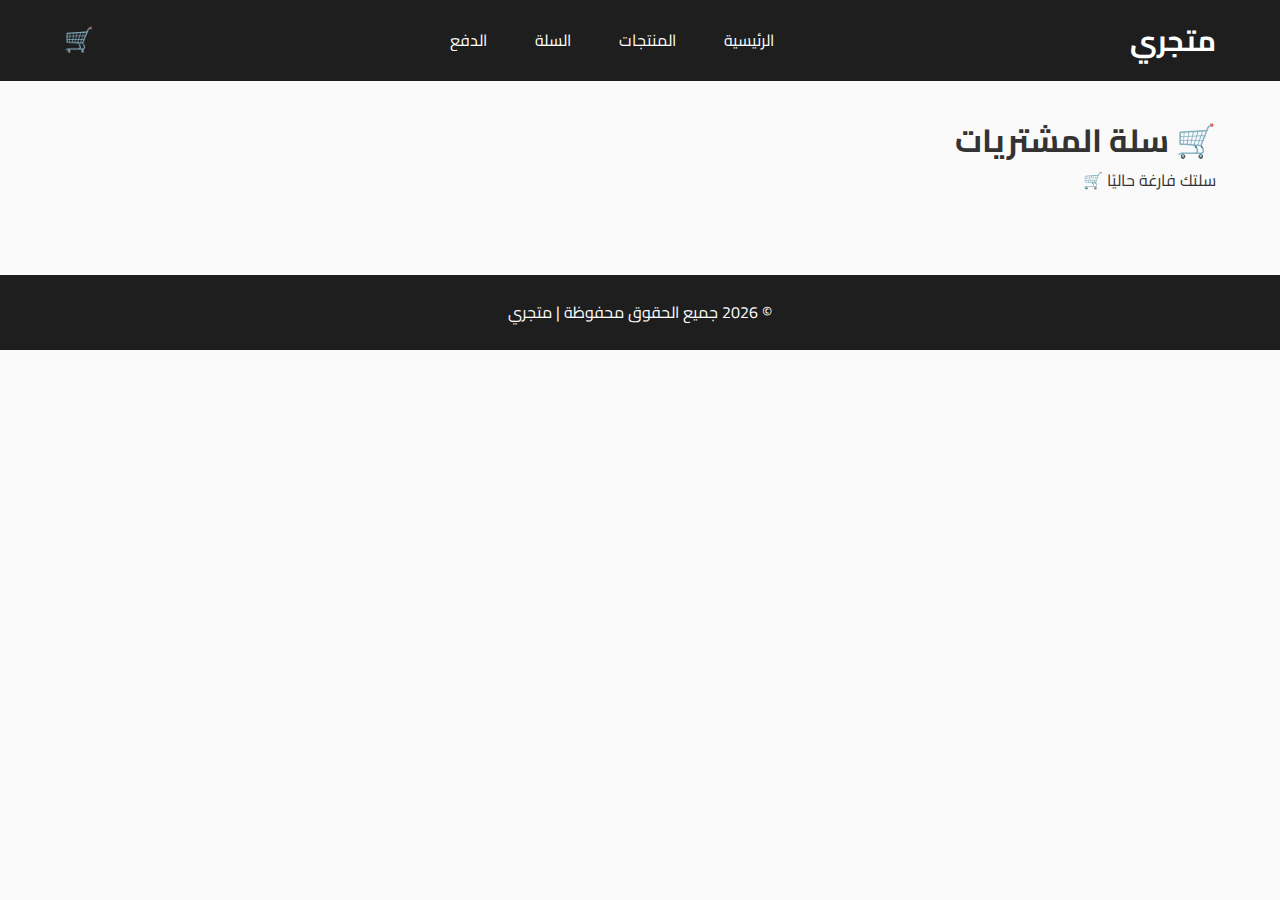
<file: cart.html>
<!DOCTYPE html>
<html lang="ar" dir="rtl">
<head>
  <meta charset="UTF-8">
  <title>سلة المشتريات | متجري</title>
  <meta name="viewport" content="width=device-width, initial-scale=1.0">

  <!-- الخطوط والأنماط -->
  <link href="https://fonts.googleapis.com/css2?family=Cairo:wght@400;700&display=swap" rel="stylesheet">
  <link rel="stylesheet" href="assets/css/theme.css">
  <link rel="stylesheet" href="assets/css/style.css">
</head>
<body>

  <!-- رأس الصفحة -->
  <header class="header">
    <div class="container nav-container">
      <a href="index.html" class="logo">متجري</a>
      <nav class="navbar">
        <a href="index.html">الرئيسية</a>
        <a href="product.html">المنتجات</a>
        <a href="cart.html">السلة</a>
        <a href="checkout.html">الدفع</a>
      </nav>
      <div class="cart-icon">🛒</div>
    </div>
  </header>

  <!-- محتوى السلة -->
  <main class="container cart-page">
    <h1>🛒 سلة المشتريات</h1>
    <div id="cartItems"></div>
    <div class="cart-summary">
      <p>المجموع الكلي: <span id="cartTotal">0</span> ر.س</p>
      <a href="checkout.html" class="btn btn-primary">إتمام الدفع</a>
    </div>
  </main>

  <!-- تذييل -->
  <footer class="footer">
    <div class="container">
      <p>© 2026 جميع الحقوق محفوظة | متجري</p>
    </div>
  </footer>

  <!-- ملف JS للسلة -->
  <script>
    const cartContainer = document.getElementById("cartItems");
    const cartTotal = document.getElementById("cartTotal");
    let cart = JSON.parse(localStorage.getItem("cart")) || [];

    function renderCart() {
      cartContainer.innerHTML = "";
      let total = 0;

      if (cart.length === 0) {
        cartContainer.innerHTML = "<p>سلتك فارغة حاليًا 🛒</p>";
        document.querySelector(".cart-summary").style.display = "none";
        return;
      }

      document.querySelector(".cart-summary").style.display = "block";

      cart.forEach((item, index) => {
        total += parseFloat(item.price.replace("ر.س", "").trim());
        const productItem = document.createElement("div");
        productItem.className = "cart-item";
        productItem.innerHTML = `
          <p><strong>${item.name}</strong> - ${item.price}</p>
          <button onclick="removeItem(${index})" class="btn btn-danger">حذف</button>
        `;
        cartContainer.appendChild(productItem);
      });

      cartTotal.textContent = total.toFixed(2);
    }

    function removeItem(index) {
      cart.splice(index, 1);
      localStorage.setItem("cart", JSON.stringify(cart));
      renderCart();
    }

    renderCart();
  </script>

  <style>
    .cart-page {
      padding: 2rem 0;
    }

    .cart-item {
      background-color: var(--white);
      border: 1px solid var(--light-gray);
      padding: 1rem;
      margin-bottom: 1rem;
      display: flex;
      justify-content: space-between;
      align-items: center;
    }

    .cart-summary {
      text-align: left;
      margin-top: 2rem;
    }

    .btn-danger {
      background-color: #e74c3c;
      color: #fff;
      padding: 0.4rem 1rem;
      border: none;
      border-radius: 5px;
      cursor: pointer;
    }

    .btn-danger:hover {
      background-color: #c0392b;
    }
  </style>
</body>
</html>
</file>
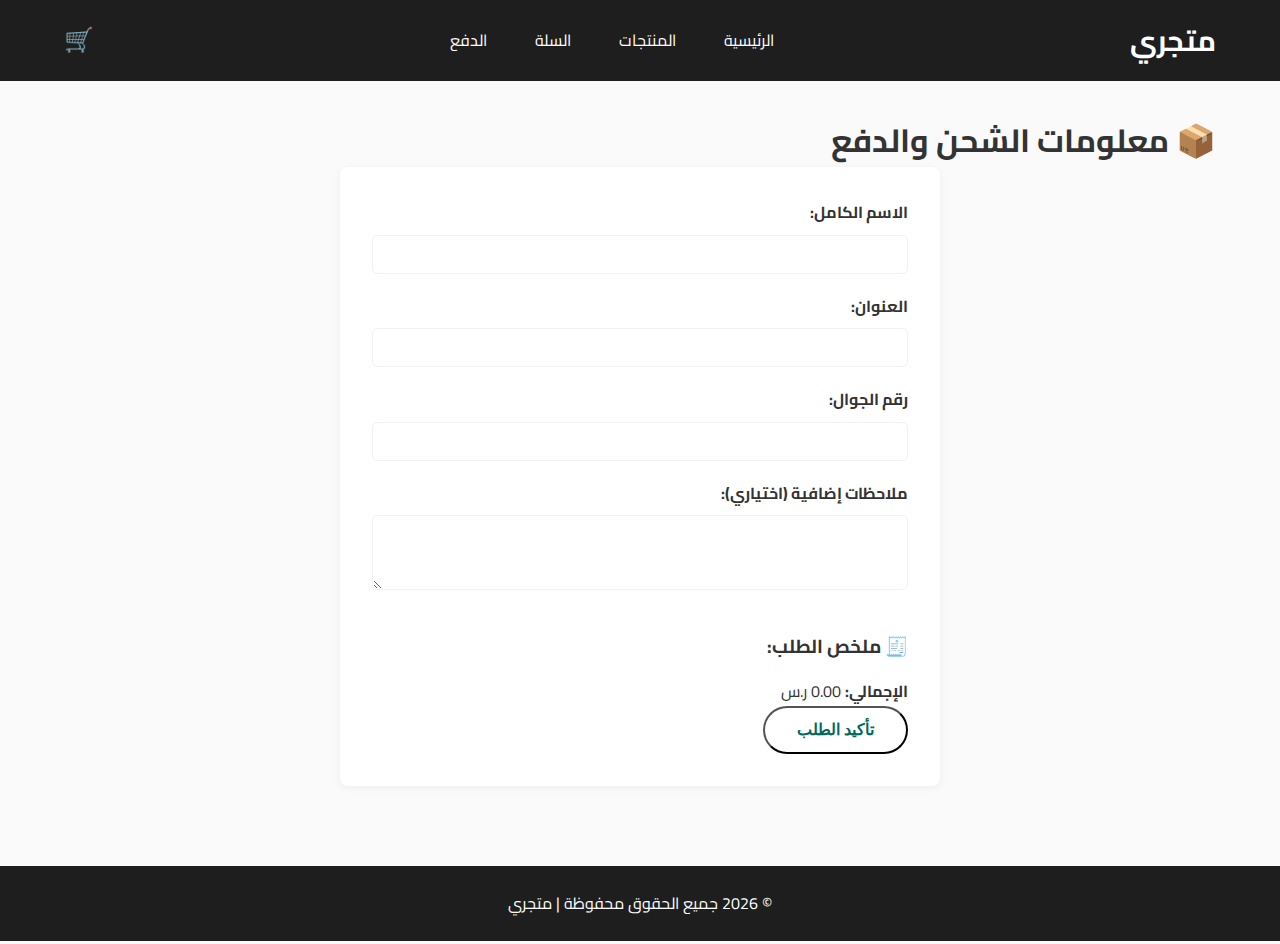
<file: checkout.html>
<!DOCTYPE html>
<html lang="ar" dir="rtl">
<head>
  <meta charset="UTF-8">
  <title>الدفع | متجري</title>
  <meta name="viewport" content="width=device-width, initial-scale=1.0">

  <!-- الخطوط والتصميم -->
  <link href="https://fonts.googleapis.com/css2?family=Cairo:wght@400;700&display=swap" rel="stylesheet">
  <link rel="stylesheet" href="assets/css/theme.css">
  <link rel="stylesheet" href="assets/css/style.css">
</head>
<body>

  <!-- رأس الصفحة -->
  <header class="header">
    <div class="container nav-container">
      <a href="index.html" class="logo">متجري</a>
      <nav class="navbar">
        <a href="index.html">الرئيسية</a>
        <a href="product.html">المنتجات</a>
        <a href="cart.html">السلة</a>
        <a href="checkout.html">الدفع</a>
      </nav>
      <div class="cart-icon">🛒</div>
    </div>
  </header>

  <!-- الدفع -->
  <main class="container checkout-page">
    <h1>📦 معلومات الشحن والدفع</h1>

    <form id="checkoutForm" class="checkout-form">
      <div class="form-group">
        <label for="name">الاسم الكامل:</label>
        <input type="text" id="name" required>
      </div>

      <div class="form-group">
        <label for="address">العنوان:</label>
        <input type="text" id="address" required>
      </div>

      <div class="form-group">
        <label for="phone">رقم الجوال:</label>
        <input type="tel" id="phone" required>
      </div>

      <div class="form-group">
        <label for="notes">ملاحظات إضافية (اختياري):</label>
        <textarea id="notes" rows="3"></textarea>
      </div>

      <div class="cart-summary">
        <h3>🧾 ملخص الطلب:</h3>
        <ul id="orderSummary"></ul>
        <p><strong>الإجمالي:</strong> <span id="totalAmount">0</span> ر.س</p>
      </div>

      <button type="submit" class="btn btn-primary">تأكيد الطلب</button>
    </form>
  </main>

  <!-- تذييل -->
  <footer class="footer">
    <div class="container">
      <p>© 2026 جميع الحقوق محفوظة | متجري</p>
    </div>
  </footer>

  <!-- JS -->
  <script>
    const cart = JSON.parse(localStorage.getItem("cart")) || [];
    const summaryList = document.getElementById("orderSummary");
    const totalAmount = document.getElementById("totalAmount");
    const form = document.getElementById("checkoutForm");

    let total = 0;
    cart.forEach(product => {
      const li = document.createElement("li");
      li.textContent = `${product.name} - ${product.price}`;
      summaryList.appendChild(li);

      total += parseFloat(product.price.replace("ر.س", "").trim());
    });
    totalAmount.textContent = total.toFixed(2);

    form.addEventListener("submit", function(e) {
      e.preventDefault();
      alert("✅ تم إرسال طلبك بنجاح! سيتم التواصل معك قريبًا.");
      localStorage.removeItem("cart");
      window.location.href = "index.html";
    });
  </script>

  <style>
    .checkout-page {
      padding: 2rem 0;
    }

    .checkout-form {
      background-color: var(--white);
      padding: 2rem;
      border-radius: 8px;
      box-shadow: 0 2px 8px rgba(0,0,0,0.05);
      max-width: 600px;
      margin: auto;
    }

    .form-group {
      margin-bottom: 1.2rem;
    }

    .form-group label {
      display: block;
      margin-bottom: 0.5rem;
      font-weight: bold;
    }

    .form-group input,
    .form-group textarea {
      width: 100%;
      padding: 0.6rem;
      border: 1px solid var(--light-gray);
      border-radius: 5px;
      font-size: 1rem;
    }

    .cart-summary {
      margin-top: 2rem;
    }

    .cart-summary ul {
      list-style: none;
      padding: 0;
      margin-bottom: 1rem;
    }

    .cart-summary li {
      padding: 0.5rem 0;
      border-bottom: 1px dashed var(--light-gray);
    }
  </style>
</body>
</html>
</file>
<file: assets/css/theme.css>
:root {
  --primary-color: #00695c;       /* اللون الرئيسي */
  --secondary-color: #00bfa5;     /* لون مساعد */
  --text-color: #333333;          /* لون النص */
  --background-color: #fafafa;    /* خلفية عامة */
  --white: #ffffff;
  --dark: #1e1e1e;
  --gray: #888;
  --light-gray: #f2f2f2;
  --accent: #ff5722;              /* لون إضافي */
}
</file>
<file: assets/css/style.css>
/* ====== الخط العام والتصميم الأساسي ====== */
* {
  margin: 0;
  padding: 0;
  box-sizing: border-box;
}

body {
  font-family: 'Cairo', sans-serif;
  background-color: var(--background-color);
  color: var(--text-color);
  direction: rtl;
  line-height: 1.7;
}

a {
  text-decoration: none;
  color: inherit;
  transition: all 0.3s ease-in-out;
}

img {
  max-width: 100%;
  display: block;
}

.container {
  width: 90%;
  max-width: 1200px;
  margin: auto;
}

/* ====== رأس الصفحة (الهيدر) ====== */
.header {
  background-color: var(--dark);
  color: var(--white);
  padding: 1rem 0;
  position: sticky;
  top: 0;
  z-index: 1000;
}

.nav-container {
  display: flex;
  justify-content: space-between;
  align-items: center;
}

.logo {
  font-size: 1.8rem;
  font-weight: bold;
  color: var(--white);
}

.navbar {
  display: flex;
  gap: 1rem;
}

.navbar a {
  color: var(--white);
  padding: 0.5rem 1rem;
  border-radius: 5px;
}

.navbar a:hover {
  background-color: var(--secondary-color);
  color: var(--white);
}

.cart-icon {
  font-size: 1.5rem;
}

/* ====== البانر (Hero Section) ====== */
.hero {
  background: linear-gradient(135deg, var(--primary-color), var(--secondary-color));
  color: var(--white);
  padding: 5rem 1rem;
  text-align: center;
}

.hero h1 {
  font-size: 2.8rem;
  margin-bottom: 1rem;
}

.hero p {
  font-size: 1.2rem;
  margin-bottom: 2rem;
}

.btn {
  display: inline-block;
  padding: 0.8rem 2rem;
  border-radius: 50px;
  font-size: 1rem;
  font-weight: bold;
  transition: background 0.3s;
  cursor: pointer;
}

.btn-primary {
  background-color: var(--white);
  color: var(--primary-color);
}

.btn-primary:hover {
  background-color: var(--light-gray);
}

/* ====== قسم المنتجات ====== */
.products {
  padding: 4rem 0;
}

.section-title {
  text-align: center;
  font-size: 1.8rem;
  margin-bottom: 2rem;
  color: var(--primary-color);
}

.product-grid {
  display: grid;
  grid-template-columns: repeat(auto-fit, minmax(250px, 1fr));
  gap: 2rem;
}

.product-card {
  background-color: var(--white);
  border-radius: 10px;
  overflow: hidden;
  box-shadow: 0 2px 10px rgba(0, 0, 0, 0.05);
  transition: transform 0.3s;
  text-align: center;
}

.product-card:hover {
  transform: translateY(-5px);
}

.product-card img {
  border-bottom: 1px solid var(--light-gray);
}

.product-info {
  padding: 1.5rem;
}

.product-info h4 {
  font-size: 1.2rem;
  margin-bottom: 0.5rem;
}

.product-info .price {
  color: var(--accent);
  font-weight: bold;
  font-size: 1.1rem;
}

/* ====== التذييل (Footer) ====== */
.footer {
  background-color: var(--dark);
  color: var(--white);
  text-align: center;
  padding: 1.5rem 0;
  margin-top: 3rem;
}

/* ====== استجابة لجميع الأجهزة ====== */
@media (max-width: 768px) {
  .hero h1 {
    font-size: 2rem;
  }

  .product-grid {
    grid-template-columns: 1fr;
  }

  .navbar {
    flex-wrap: wrap;
    gap: 0.5rem;
  }

  .btn {
    padding: 0.7rem 1.5rem;
  }
}
</file>
